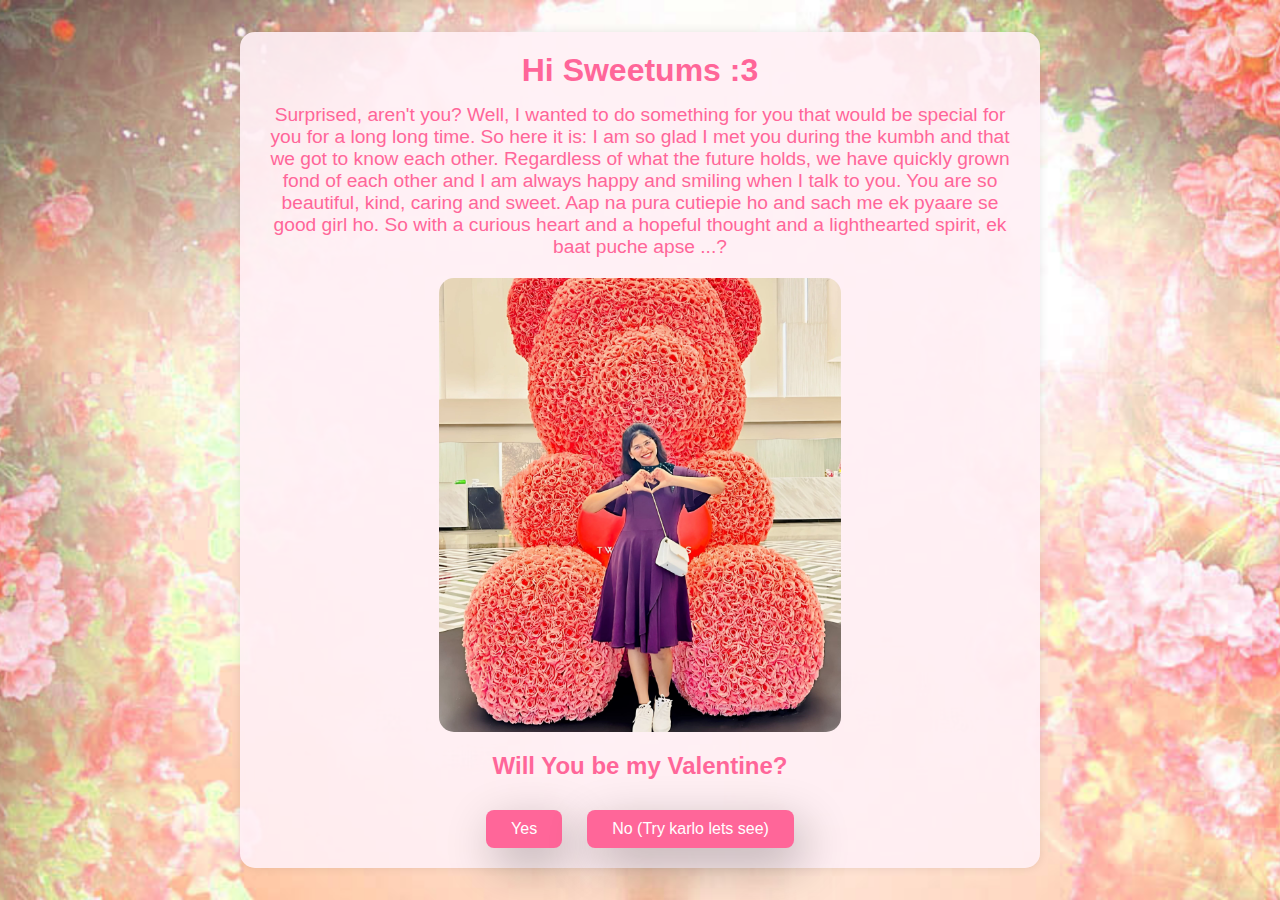
<file: index.html>
<!-- <!DOCTYPE html>
<html lang="en">
  <head>
    <meta charset="UTF-8" />
    <meta name="viewport" content="width=device-width, initial-scale=1.0" />
    <title>For Palak</title>

    <link rel="stylesheet" href="./style.css" />
  </head>
  <body>
    <div class="container">
      <div
        class="tenor-gif-embed"
        data-postid="22885016"
        data-share-method="host"
        data-aspect-ratio="1.04918"
        data-width="100%"
      >
        <a href="https://tenor.com/view/manja-gif-22885016">Manja Sticker</a
        >from
        <a href="https://tenor.com/search/manja-stickers">Manja Stickers</a>
      </div>
      <script
        type="text/javascript"
        async
        src="https://tenor.com/embed.js"
      ></script>
      <h1>Will You be my Valentine? 🤗</h1>
      <p>Lorem ipsum dolor sit amet.</p>

      <div class="btn">
        <a href="yes.html">Yes</a>
        <a href="no1.html">No</a>
      </div>
    </div>
  </body>
</html> -->



<!DOCTYPE html>
<html lang="en">
  <head>
    <meta charset="UTF-8" />
    <meta name="viewport" content="width=device-width, initial-scale=1.0" />
    <title>For Palak</title>

    <link rel="stylesheet" href="./style.css" />
 
  </head>
  <body>
    <div class="container">
      <h1>Hi Sweetums :3</h1>
      <p>Surprised, aren't you? Well, I wanted to do something for you that would be special for you for a long long time. So here it is:
        I am so glad I met you during the kumbh and that we got to know each other. Regardless of what the future holds,
        we have quickly grown fond of each other and I am always happy and smiling when I talk to you. You are so beautiful,
        kind, caring and sweet. Aap na pura cutiepie ho and sach me ek pyaare se good girl ho. So with a curious 
        heart and a hopeful thought and a lighthearted spirit, ek baat puche apse ...?
      </p>
      <img src="cutie.jpg" alt="Cutie" style="width:53%; height:75%;">
      <h2>Will You be my Valentine?</h2>
      <div class="btn">
        <a href="yes.html">Yes</a>
        <a href="no1.html">No &#40;Try karlo lets see&#41;</a>
      </div>
    </div>
  </body>
</html>
</file>
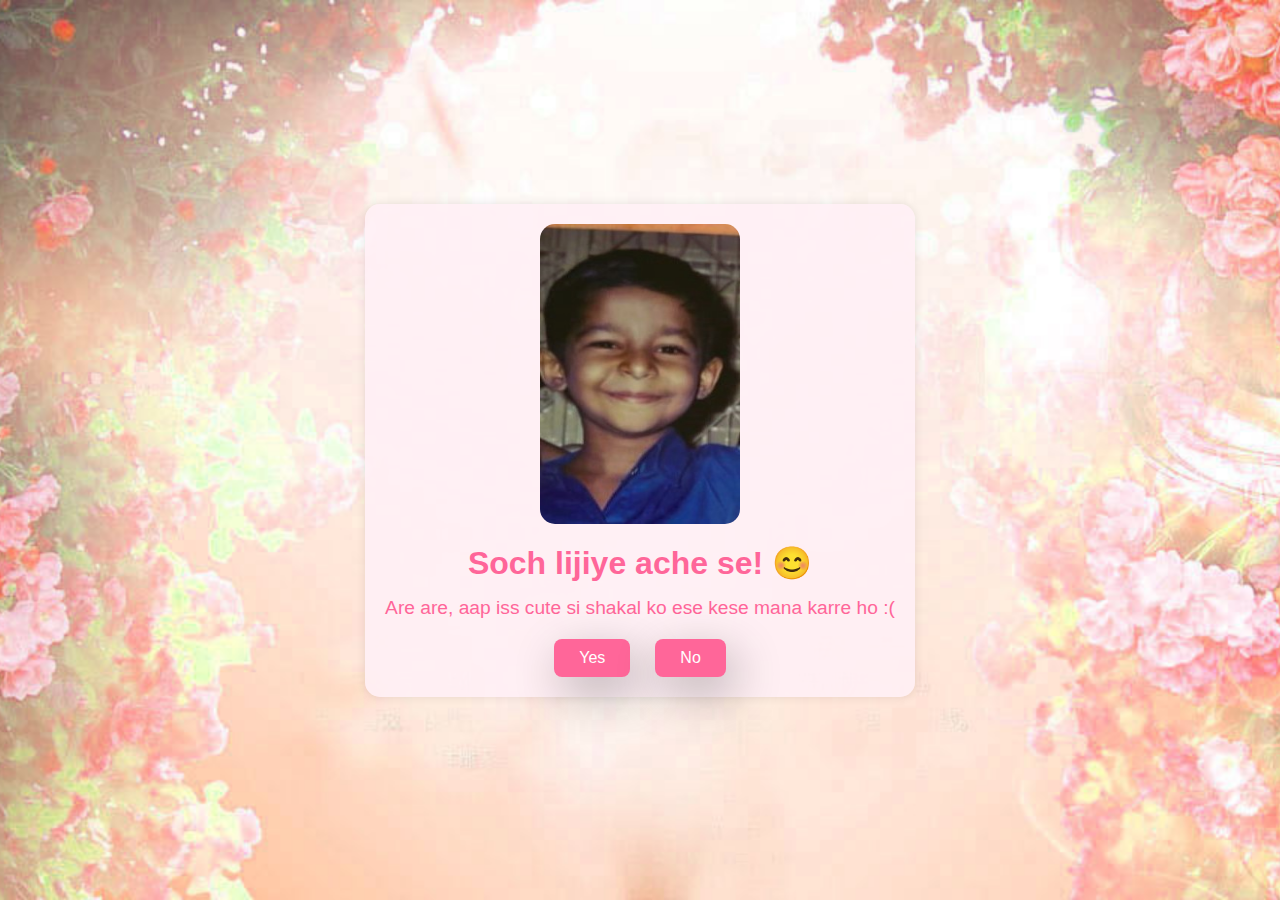
<file: no1.html>
<!DOCTYPE html>
<html lang="en">
  <head>
    <meta charset="UTF-8" />
    <meta name="viewport" content="width=device-width, initial-scale=1.0" />
    <title>For Palak</title>

    <link rel="stylesheet" href="./style.css" />
  </head>
  <body>
    <div class="container">
      <img src="me.jpg" alt="No Image" style="width:200px; height:300px;">
      <h1>Soch lijiye ache se! &#128522</h1>
      <p>Are are, aap iss cute si shakal ko ese kese mana karre ho :&#40;</p>

      <div class="btn">
        <a href="yes.html">Yes</a>
        <a href="no2.html">No</a>
      </div>
    </div>
  </body>
</html>
</file>
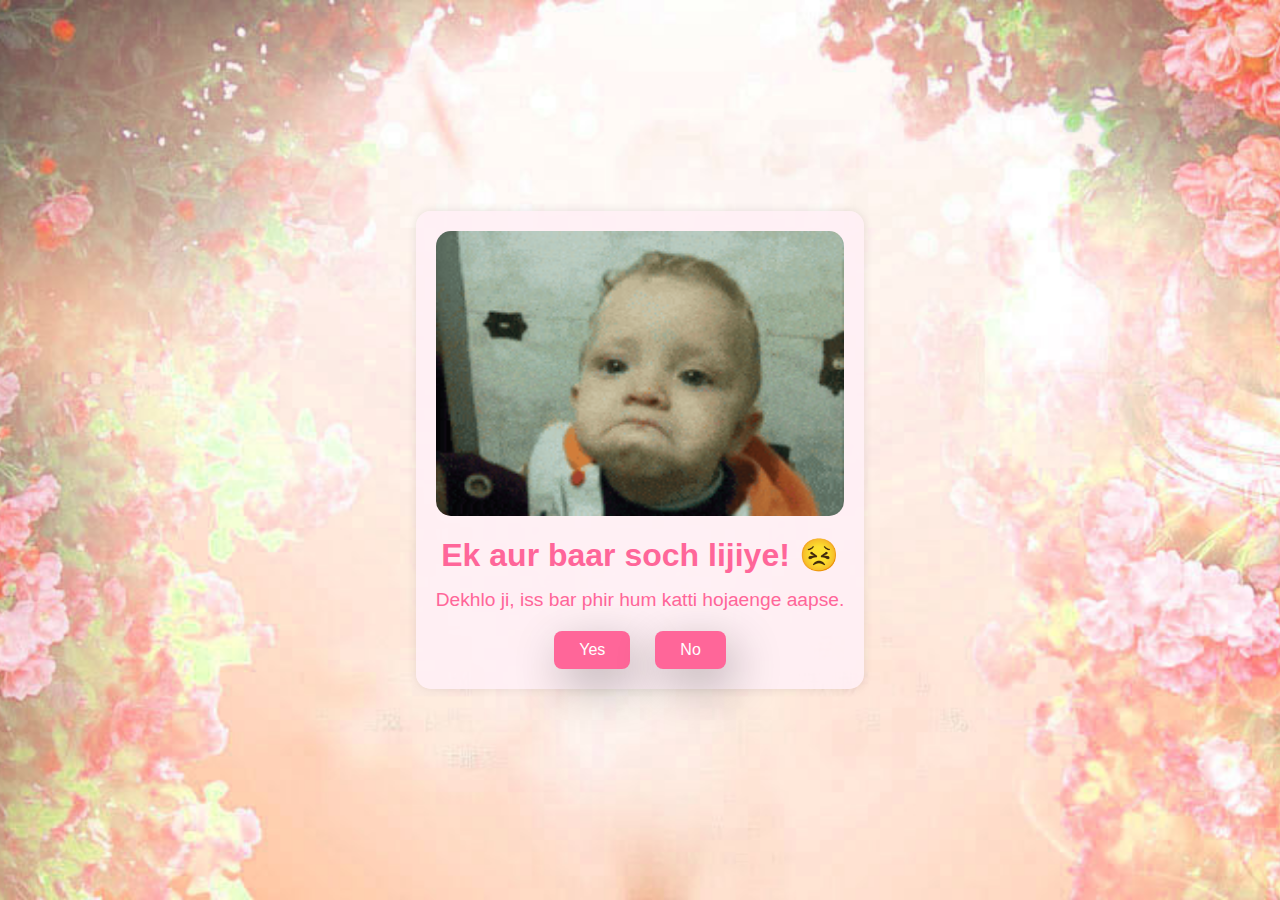
<file: no2.html>
<!DOCTYPE html>
<html lang="en">
  <head>
    <meta charset="UTF-8" />
    <meta name="viewport" content="width=device-width, initial-scale=1.0" />
    <title>For Palak</title>

    <link rel="stylesheet" href="./style.css" />
  </head>
  <body>
    <div class="container">
      <img src="no1.gif" alt="No Image" style="width:100%; height:auto;">
      <h1>Ek aur baar soch lijiye! 😣</h1>
      <p>Dekhlo ji, iss bar phir hum katti hojaenge aapse.</p>

      <div class="btn">
        <a href="yes.html">Yes</a>
        <a href="no3.html">No</a>
      </div>
    </div>
  </body>
</html>
</file>
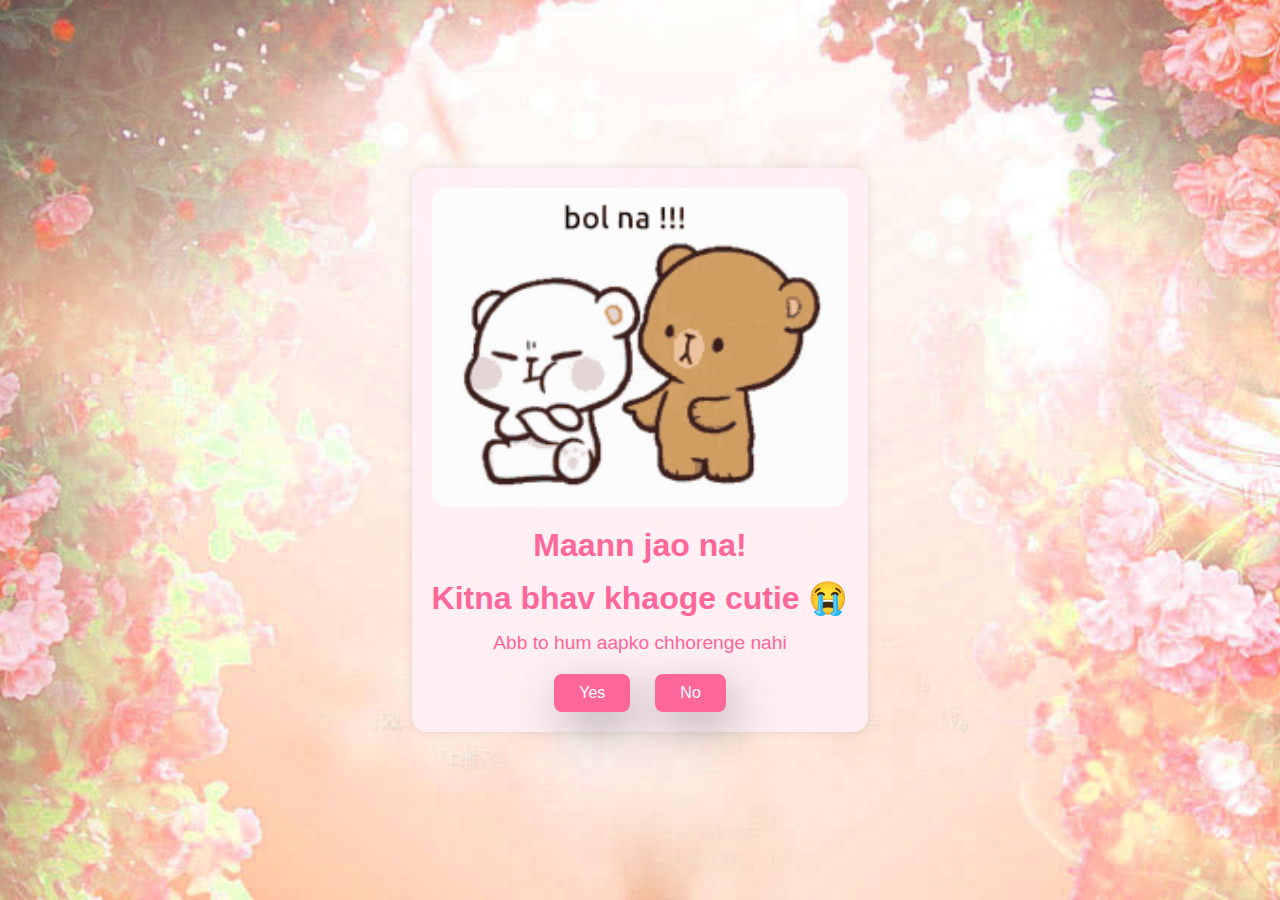
<file: no3.html>
<!DOCTYPE html>
<html lang="en">
  <head>
    <meta charset="UTF-8" />
    <meta name="viewport" content="width=device-width, initial-scale=1.0" />
    <title>For Palak</title>

    <link rel="stylesheet" href="./style.css" />
  </head>
  <body>
    <div class="container">
      <img src="angry-stubborn.gif" alt="Angry Stubborn" style="width:100%; height:auto;">
      <h1>Maann jao na!</h1>
      <h1>Kitna bhav khaoge cutie 😭</h1>
      <p>Abb to hum aapko chhorenge nahi</p>

      <div class="btn">
        <a href="yes.html">Yes</a>
        <a href="#" id="move-random">No</a>
      </div>
    </div>

    <script src="./script.js"></script>
  </body>
</html>
</file>
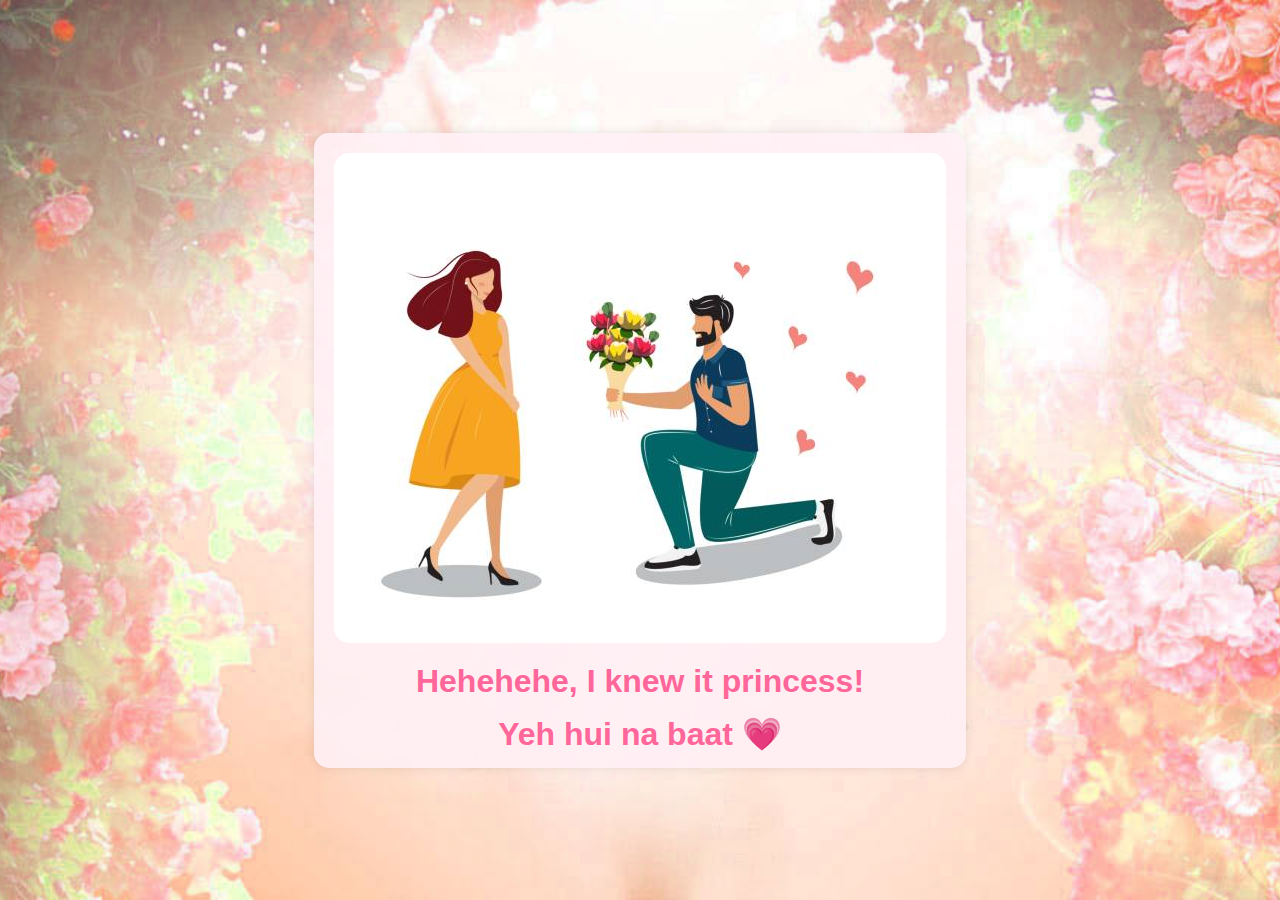
<file: yes.html>
<!DOCTYPE html>
<html lang="en">
  <head>
    <meta charset="UTF-8" />
    <meta name="viewport" content="width=device-width, initial-scale=1.0" />
    <title>For Palak</title>

    <link rel="stylesheet" href="./style.css" />
  </head>
  <body>
    <div class="container">
      <img src="yes-image.jpg" alt="Yes Image" style="width:100%; height:auto;">
      <h1>Hehehehe, I knew it princess! </h1>
      <h1>Yeh hui na baat &#128151;</h1>
    </div>
  </body>
</html>
</file>
<file: style.css>
* {
  margin: 0;
  padding: 0;
  box-sizing: border-box;
  font-family: 'Comic Sans MS', cursive, sans-serif; /* Fun and romantic font */
}

body {
  width: 100%;
  min-height: 100vh;
  display: flex;
  justify-content: center;
  align-items: center;
  background: url('background.jpg') no-repeat center center fixed; /* Background image */
  background-size: cover;
  color: #ff6699; /* Sweet pink text color */
}

.container {
  display: flex;
  flex-direction: column;
  text-align: center;
  align-items: center;
  gap: 20px;
  max-width: 800px;
  margin: 20px;
  padding: 20px;
  border-radius: 15px; /* Rounded corners */
  background-color: rgba(255, 240, 245, 0.9); /* Light pink background with transparency */
  box-shadow: 0 0 10px rgba(0, 0, 0, 0.1); /* Subtle shadow */
}

h1 {
  font-size: 2em;
  margin-bottom: -5px;
}

h2 {
  font-size: 1.5em;
  margin-bottom: 10px;
}

p {
  font-size: 1.2em;
}

.container img {
  width: 100%;
  height: auto;
  border-radius: 15px; /* Rounded corners for images */
}

.container .btn {
  display: flex;
  gap: 25px;
  flex-wrap: wrap; /* Allow buttons to wrap on smaller screens */
}

.btn a {
  text-decoration: none;
  color: white;
  background: #ff6699; /* Pink button background */
  padding: 10px 25px;
  border-radius: 8px; /* Rounded corners */
  box-shadow: 0.5rem 1rem 3rem hsl(0, 0%, 0%, 0.3);
  transition: background-color 0.3s;
}

.btn a:hover {
  background-color: #ff3366; /* Darker pink on hover */
}
</file>
